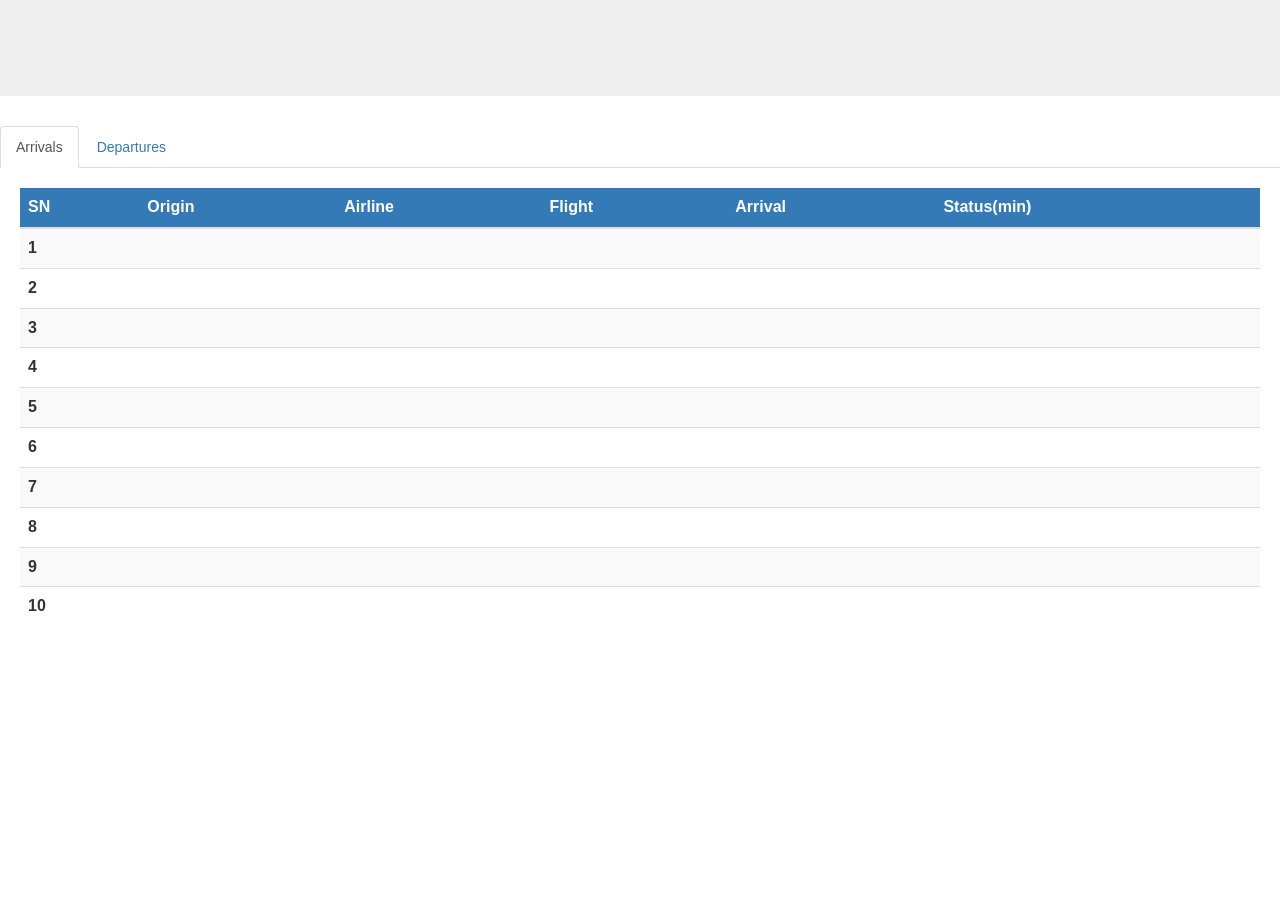
<file: Contents/Flights/farr.html>
<html>
	<head>
		<title>RUH Flight Arrival/Departures</title>
		<link rel="stylesheet" href="https://maxcdn.bootstrapcdn.com/bootstrap/3.3.7/css/bootstrap.min.css">
		<script src="https://ajax.googleapis.com/ajax/libs/jquery/2.1.1/jquery.min.js"></script>
		<script src="https://maxcdn.bootstrapcdn.com/bootstrap/3.3.7/js/bootstrap.min.js"></script>

		<script>
			$(document).ready(function(){

			  var today = new Date();
			  var date = today.getFullYear()+'/'+(today.getMonth()+1)+'/'+today.getDate();
//			  var time = today.getHours() + ":" + today.getMinutes() + ":" + today.getSeconds();
			  var time = today.getHours()
			  // var url = "https://api.flightstats.com/flex/flightstatus/"+date+"/"+time;
			  // console.log(url);	

			  var url = "https://api.flightstats.com/flex/flightstatus/rest/v2/jsonp/airport/status/RUH/arr/"+date+"/"+time+"?appId=f8a8a638&appKey=f6fc472c1ce879d669ec26f48888450b&utc=false&numHours=1&maxFlights=10&callback=?";
//			  console.log(url);


			  $.ajax({
			  		  type: "GET",

					  // url: "https://api.flightstats.com/flex/flightstatus/rest/v2/jsonp/airport/status/RUH/arr/2017/8/19/18?appId=f8a8a638&appKey=f6fc472c1ce879d669ec26f48888450b&utc=false&numHours=1&maxFlights=5&callback=?",
					  url:url,
					  dataType: "JSONP",
					  success: function(data) {
					    console.log(data);	

					    var airport = "King Khaled International Airport(RUH)";
					     var finalF = data.flightStatuses;
					     //var finalF= flights.slice(1,5);
					     // jQuery.each(finalF,function(index,item){
					     	for(i=0;i<finalF.length;i++)
					     	{
//					     	console.log(finalF);
//					     	console.log(finalF[0].departureAirportFsCode);

					     	var origin = finalF[i].departureAirportFsCode;
					     	var airline = finalF[i].carrierFsCode;
					     	var flight = finalF[i].flightNumber;
					     	var arrival = finalF[i].arrivalDate.dateLocal;
					     	

					     	var terminal;
					     	if("airportResources" in finalF[i])
					     	{	
					     		if("arrivalTerminal" in finalF[i].airportResources)
					     		{
					     			terminal = finalF[i].airportResources.arrivalTerminal;
					     		}
					     	}
					     	// console.log(finalF[i].delays);

					     	var delay_arr, delay_dep,delay;
					     	if("delays" in finalF[i])
					     		{	
					     			delay_arr = finalF[i].delays.arrivalGateDelayMinutes;
					     			delay_dep = finalF[i].delays.departureGateDelayMinutes;
					     		}
					     		else{delay_arr=0;delay_dep=0;}

					        if(delay_arr || delay_dep || (delay_arr&&delay_dep)){	
					       				 delay = delay_arr + delay_dep;
								}
							else{delay=0}


					     	var status;
					     	// var status = finalF[i].delayMinutes;
					     		
					     	//Date and Time conversion
					     	var arrTime = arrival.substring(11,16);
						     	var H = +arrTime.substr(0, 2);
								var h = H % 12 || 12;
								var ampm = H < 12 ? " AM" : " PM";
								arrTime = h + arrTime.substr(2, 3) + ampm;
					     	
					     	// if(delay>60){delay/=60;}

					     	if(delay>0){status= "DELAYED ("+ delay +")";}
					     	else if(delay==0){status="ON TIME";}
					     	//console.log(status);


					     	$('.origin'+i).html(origin);
					     	$('.airline'+i).html(airline);
					     	$('.flight'+i).html(flight+" (Terminal "+terminal+")");
					     	$('.arrival'+i).html(arrTime);
					     	$('.status'+i).html(status);

					     
					     }
 							//$(".element").html(el.join(""));
					     	// $("#clienti").bootstrapTable({
					     		
					     	// });

					     // });

					    $(".conditions").html(airport+"<br>"+"Upcoming flight Arrivals:"+"<br>");


					  },
				
					});
			});
		</script>

		<style>
		  .FArr{
		  	margin-top:20px;
		  	margin-right:20px;
		  	margin-left:20px;
		  }
		  .jumbotron{
		  	padding-left:20px;
		  	font-size: 20px;
		  	font-family: comic;
		  }
		</style>
	</head>
	<body>
		

	<div class="jumbotron conditions">
		


	</div>

	<ul class="nav nav-tabs">
	  <li role="presentation" class="active"><a href="#">Arrivals</a></li>
	  <li role="presentation"><a href="fdep.html">Departures</a></li>
	</ul>

	<div class= "fArr">
			<table class="table table-striped">
			  <thead>
			    <tr class="bg-primary">
			      <th>SN</th>
			      <th>Origin</th>
			      <th>Airline</th>
			      <th>Flight</th>
   			      <th>Arrival</th>
			      <th>Status(min)</th>

			    </tr>
			  </thead>
			  <tbody>
			    <tr>
			      <th scope="row">1</th>
			      <td class="origin0"></td>
			      <td class="airline0"></td>
			      <td class="flight0"></td>
   			      <td class="arrival0"></td>
			      <td class="status0"></td>
			    </tr>

			    <tr>
			      <th scope="row">2</th>
			      <td class="origin1"></td>
			      <td class="airline1"></td>
			      <td class="flight1"></td>
   			      <td class="arrival1"></td>
			      <td class="status1"></td>
			    </tr>
			    <tr>
			      <th scope="row">3</th>
			      <td class="origin2"></td>
			      <td class="airline2"></td>
			      <td class="flight2"></td>
   			      <td class="arrival2"></td>
			      <td class="status2"></td>
			    </tr>
			    <tr>
			      <th scope="row">4</th>
			      <td class="origin3"></td>
			      <td class="airline3"></td>
			      <td class="flight3"></td>
   			      <td class="arrival3"></td>
			      <td class="status3"></td>
			    </tr>
			    <tr>
			      <th scope="row">5</th>
			      <td class="origin4"></td>
			      <td class="airline4"></td>
			      <td class="flight4"></td>
   			      <td class="arrival4"></td>
			      <td class="status4"></td>
			    </tr>
			    <tr>
			      <th scope="row">6</th>
			      <td class="origin5"></td>
			      <td class="airline5"></td>
			      <td class="flight5"></td>
   			      <td class="arrival5"></td>
			      <td class="status5"></td>
			    </tr>

			    <tr>
			      <th scope="row">7</th>
			      <td class="origin6"></td>
			      <td class="airline6"></td>
			      <td class="flight6"></td>
   			      <td class="arrival6"></td>
			      <td class="status6"></td>
			    </tr>

			    <tr>
			      <th scope="row">8</th>
			      <td class="origin7"></td>
			      <td class="airline7"></td>
			      <td class="flight7"></td>
   			      <td class="arrival7"></td>
			      <td class="status7"></td>
			    </tr>
			    <tr>
			      <th scope="row">9</th>
			      <td class="origin8"></td>
			      <td class="airline8"></td>
			      <td class="flight8"></td>
   			      <td class="arrival8"></td>
			      <td class="status8"></td>
			    </tr>
			    <tr>
			      <th scope="row">10</th>
			      <td class="origin9"></td>
			      <td class="airline9"></td>
			      <td class="flight9"></td>
   			      <td class="arrival9"></td>
			      <td class="status9"></td>
			    </tr>


			  </tbody>
			</table>
		</div>



	</body>
</html>
</file>
